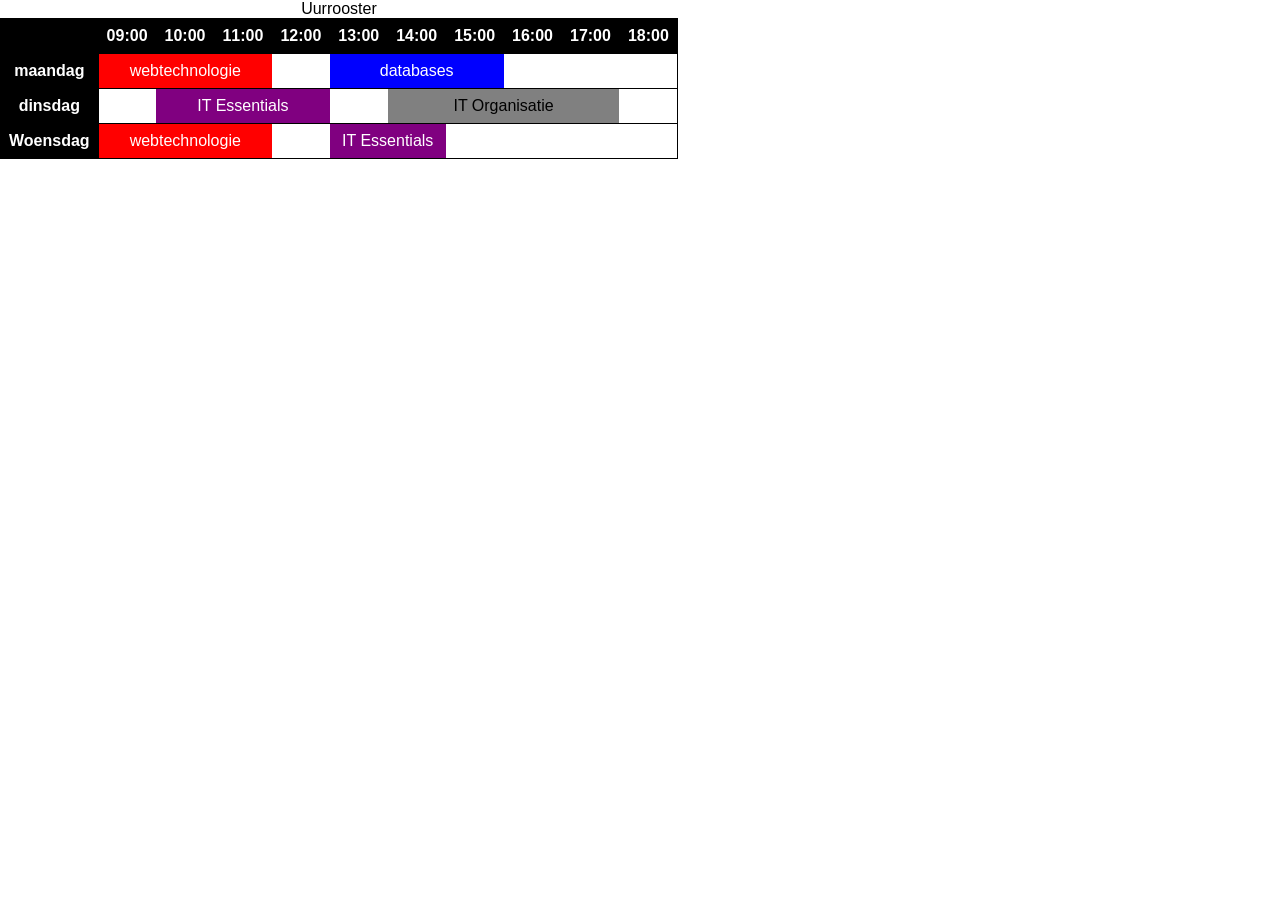
<file: schedule/index.html>
<!doctype html>
<html lang="en">
  <head>
    <meta charset="UTF-8" />
    <meta name="viewport" content="width=device-width, initial-scale=1.0" />
    <link rel="stylesheet" href="./css/reset.css" />
    <link rel="stylesheet" href="./css/style.css" />
    <title>Document</title>
  </head>
  <body>
    <table>
      <caption>
        Uurrooster
      </caption>
      <tr>
        <th></th>
        <th>09:00</th>
        <th>10:00</th>
        <th>11:00</th>
        <th>12:00</th>
        <th>13:00</th>
        <th>14:00</th>
        <th>15:00</th>
        <th>16:00</th>
        <th>17:00</th>
        <th>18:00</th>
      </tr>
      <tr>
        <th>maandag</th>
        <td colspan="3" class="webtechnologie">webtechnologie</td>
        <td colspan="1"></td>
        <td colspan="3" class="databases">databases</td>
        <td colspan="3"></td>
      </tr>
      <tr>
        <th>dinsdag</th>
        <td colspan="1"></td>
        <td colspan="3" class="itessentials">IT Essentials</td>
        <td colspan="1"></td>
        <td colspan="4" class="itorganisatie">IT Organisatie</td>
      </tr>
      <tr>
        <th>Woensdag</th>
        <td colspan="3" class="webtechnologie">webtechnologie</td>
        <td colspan="1"></td>
        <td colspan="2" class="itessentials">IT Essentials</td>
        <td colespan="4"></td>
      </tr>
    </table>
  </body>
</html>
</file>
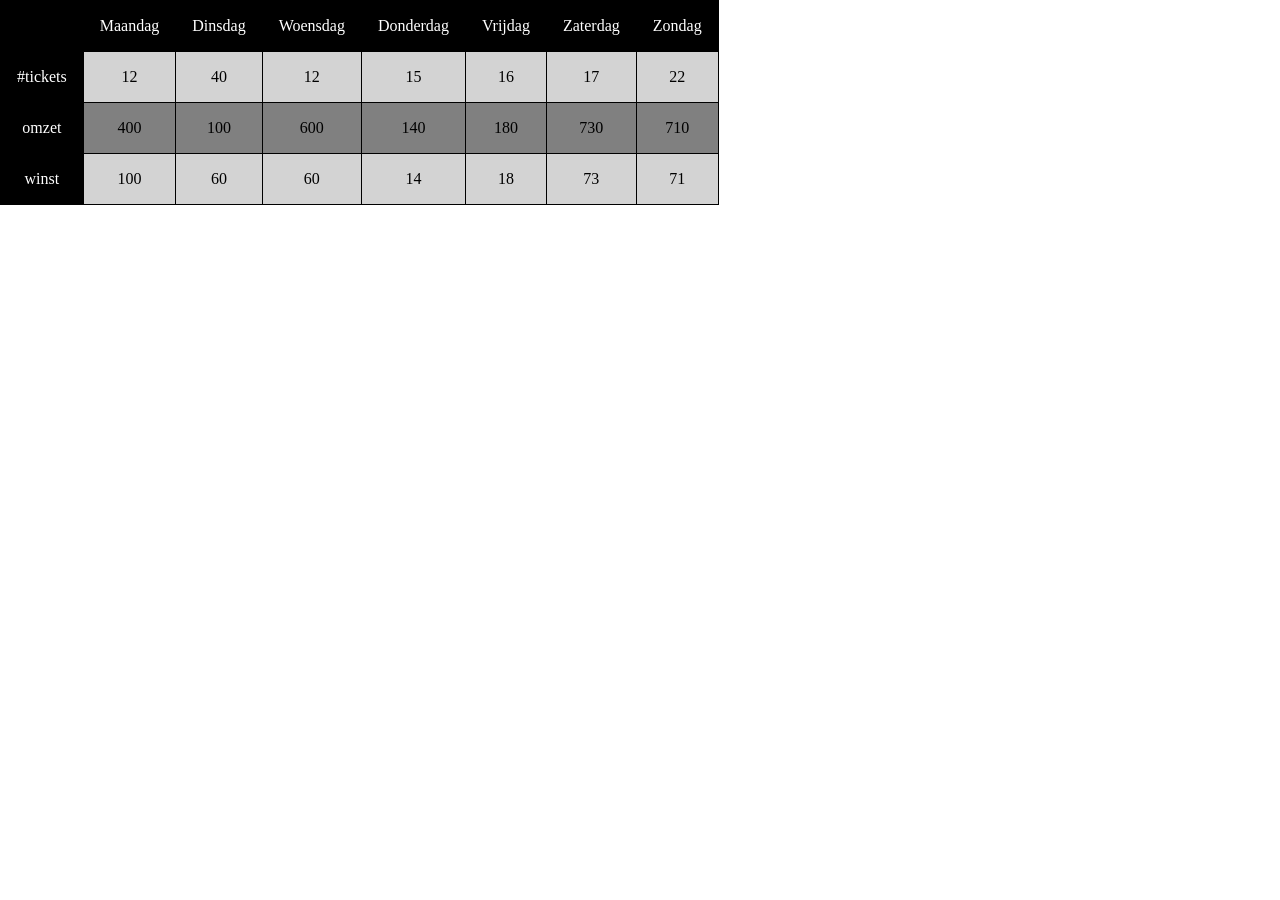
<file: tickets/index.html>
<!doctype html>
<html lang="en">
  <head>
    <meta charset="UTF-8" />
    <meta name="viewport" content="width=device-width, initial-scale=1.0" />
    <title>Document</title>
    <link rel="stylesheet" href="./css/reset.css" />
    <link rel="stylesheet" href="./css/style.css" />
  </head>
  <body>
    <table>
      <tr>
        <th></th>
        <th>Maandag</th>
        <th>Dinsdag</th>
        <th>Woensdag</th>
        <th>Donderdag</th>
        <th>Vrijdag</th>
        <th>Zaterdag</th>
        <th>Zondag</th>
      </tr>
      <tr>
        <th>#tickets</th>
        <td>12</td>
        <td>40</td>
        <td>12</td>
        <td>15</td>
        <td>16</td>
        <td>17</td>
        <td>22</td>
      </tr>
      <tr>
        <th>omzet</th>
        <td class="omzet">400</td>
        <td class="omzet">100</td>
        <td class="omzet">600</td>
        <td class="omzet">140</td>
        <td class="omzet">180</td>
        <td class="omzet">730</td>
        <td class="omzet">710</td>
      </tr>
      <tr>
        <th>winst</th>
        <td>100</td>
        <td>60</td>
        <td>60</td>
        <td>14</td>
        <td>18</td>
        <td>73</td>
        <td>71</td>
      </tr>
    </table>
  </body>
</html>
</file>
<file: schedule/css/style.css>
table,
tr,
th {
  border: 1px solid black;
  padding: 0.5rem;
  text-align: center;
  font-family: sans-serif;
}

th {
  background-color: black;
  color: white;
  font-weight: bold;
}

.webtechnologie {
  background-color: red;
  color: white;
}

.databases {
  background-color: blue;
  color: white;
}

.itessentials {
  background-color: purple;
  color: white;
}

.itorganisatie {
  background-color: gray;
}
</file>
<file: tickets/css/style.css>
table,
td,
tr,
th {
  border: 1px solid black;
  padding: 1rem;
  text-align: center;
}

th {
  background-color: black;
  color: white;
}

td {
  background-color: lightgray;
}

.omzet {
  background-color: gray;
}
</file>
